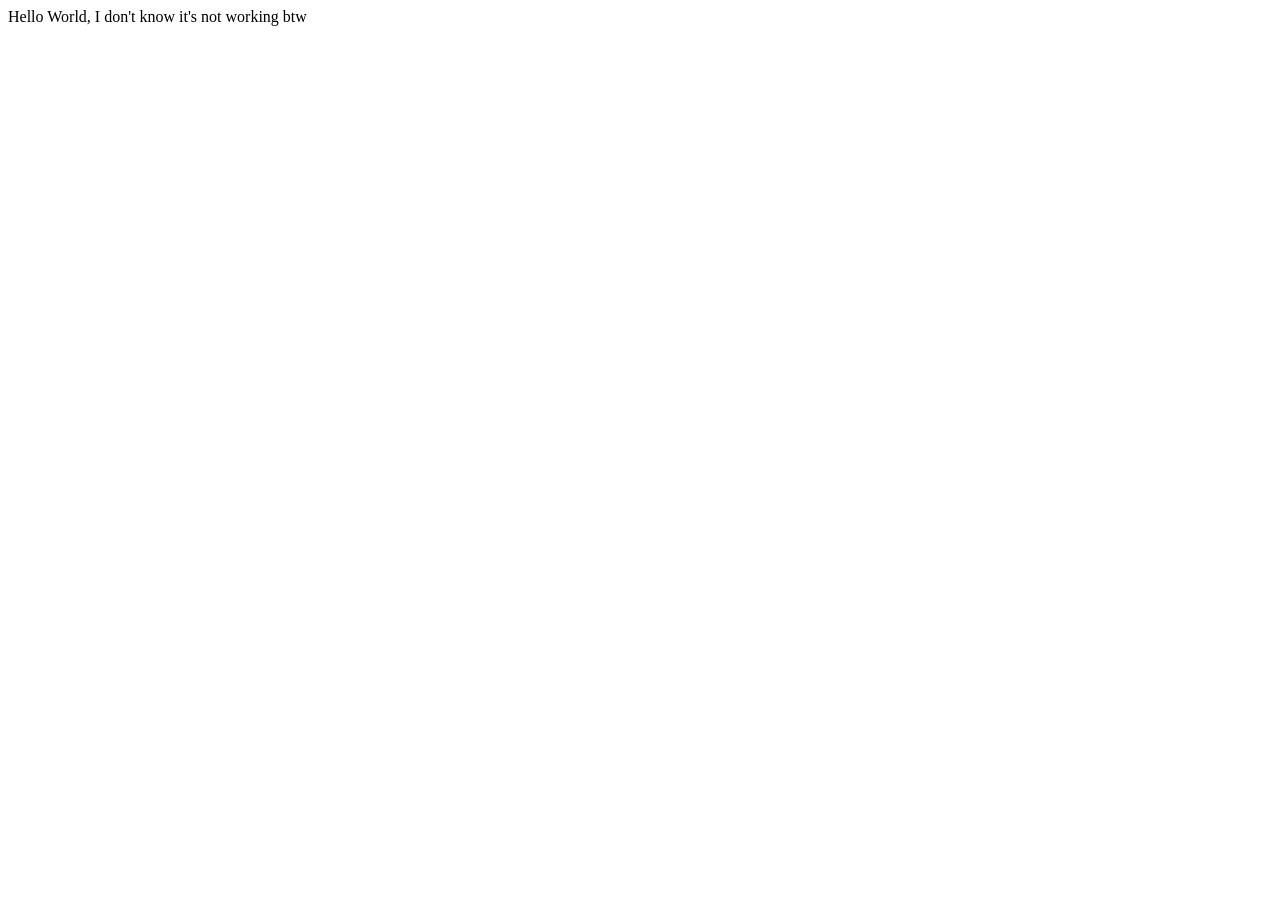
<file: first.html>
<!DOCTYPE html>
<html lang="en">
<head>
    <meta charset="UTF-8">
    <meta name="viewport" content="width=device-width, initial-scale=1.0">
    <title>Document</title>
</head>
<body>
    Hello World, I don't know it's not working btw
</body>
</html>
</file>
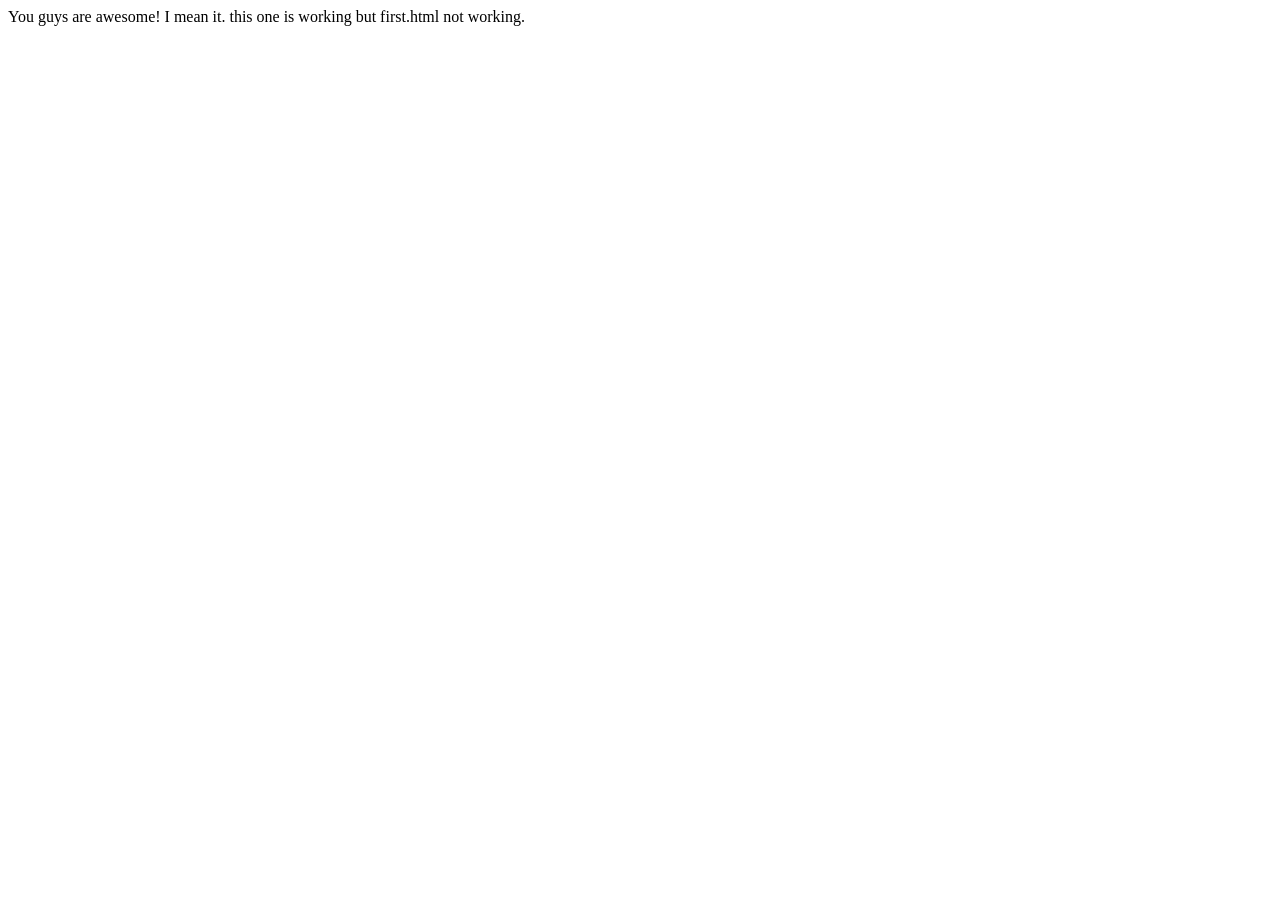
<file: second.html>
<!DOCTYPE html>
<html lang="en">
<head>
    <meta charset="UTF-8">
    <meta name="viewport" content="width=device-width, initial-scale=1.0">
    <title>Document</title>
</head>
<body>
    You guys are awesome! I mean it. this one is working but first.html not working. 
</body>
</html>
</file>
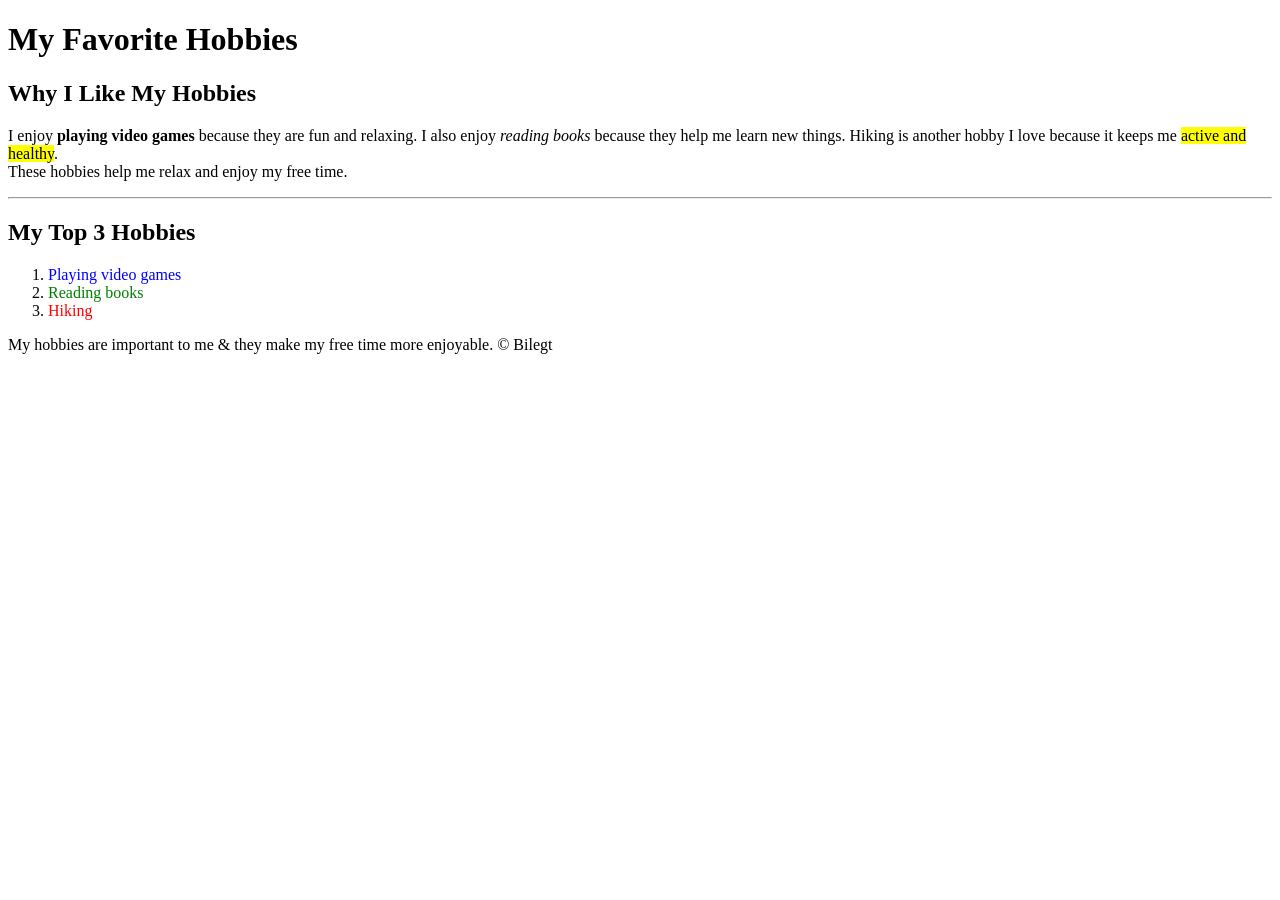
<file: skeleton.html>
<!DOCTYPE html>
<html lang="en">
<head>
    <meta charset="UTF-8">
    <meta name="viewport" content="width=device-width, initial-scale=1.0">
    <title>My Favorite Hobbies</title>
</head>

<body>

    <h1>My Favorite Hobbies</h1>

    <h2>Why I Like My Hobbies</h2>

    <p>
        I enjoy <strong>playing video games</strong> because they are fun and relaxing.
        I also enjoy <em>reading books</em> because they help me learn new things.
        Hiking is another hobby I love because it keeps me <mark>active and healthy</mark>.<br>
        These hobbies help me relax and enjoy my free time.
    </p>

    <hr>

    <h2>My Top 3 Hobbies</h2>

    <ol>
        <li><span style="color: blue;">Playing video games</span></li>
        <li><span style="color: green;">Reading books</span></li>
        <li><span style="color: red;">Hiking</span></li>
    </ol>

    <p>
        My hobbies are important to me &amp; they make my free time more enjoyable.
        &copy; Bilegt
    </p>

</body>
</html>
</file>
